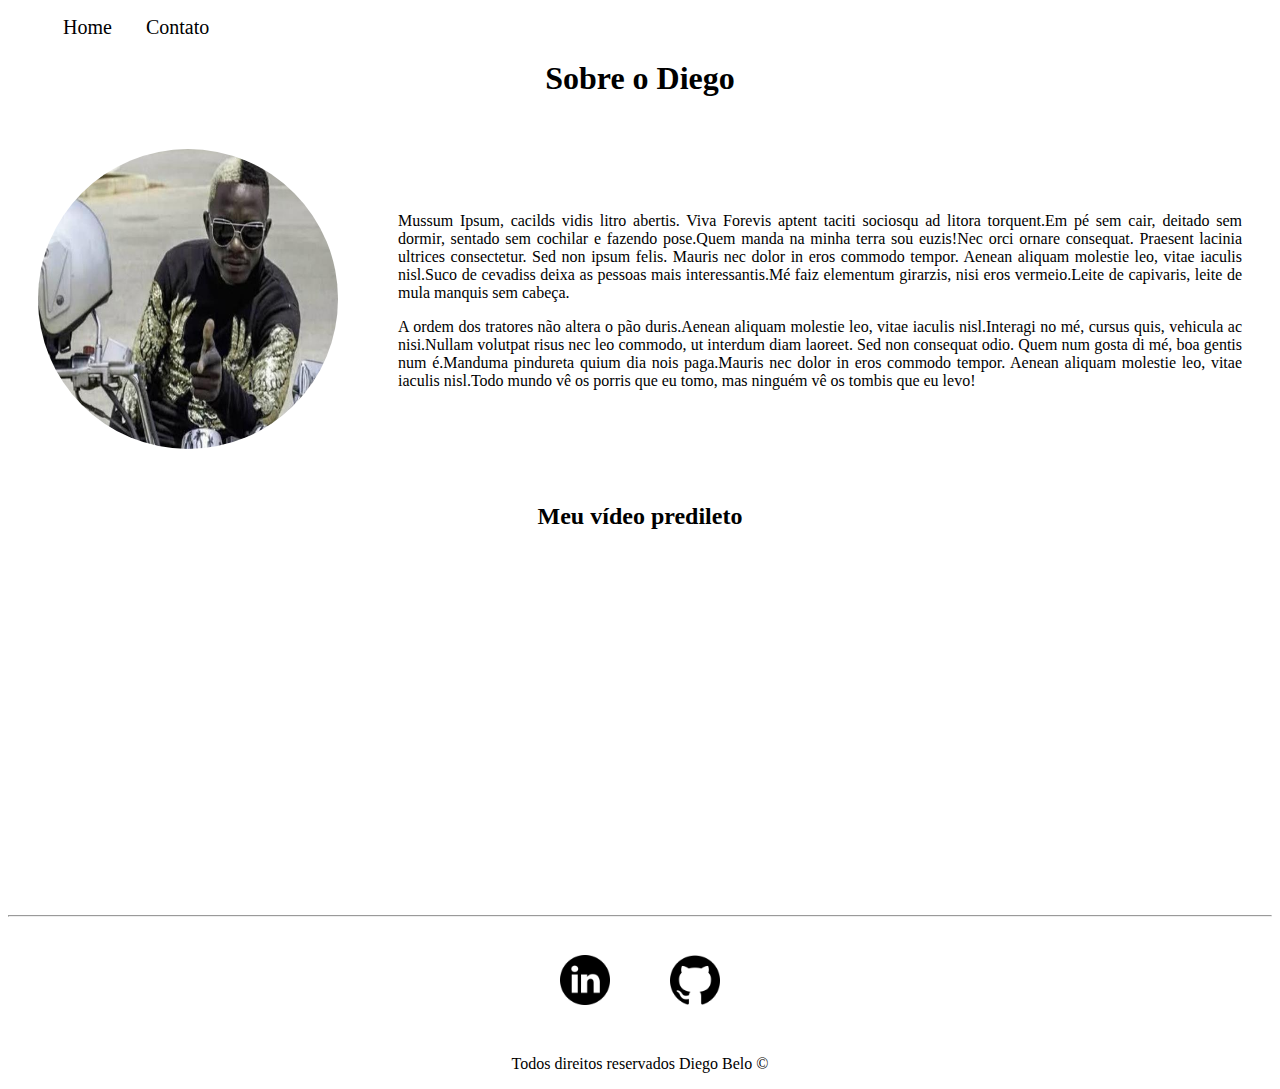
<file: index.html>
<!DOCTYPE html>
<html lang="pt-br">
<head>
    <meta charset="UTF-8">
    <meta name="viewport" content="width=device-width, initial-scale=1.0">
    <title>Meu Perfil</title>

   <link rel="stylesheet" href="assets/css/style.css">

</head>
<body>

   <ul id="menu">
      <li>
         <a href="index.html">Home</a>
      </li>
      <li>
         <a href="contato.html">Contato</a>
      </li>
   </ul>
   
   <h1 class="center">Sobre o Diego</h1>

   <div class="container">
      <div>
         <img class="br-50 wh-300 p-30" src="assets/img/Foto Namayer.jpg" alt="Minha Foto">
      </div>
      <div class="p-30">
         <p class="justify">
            Mussum Ipsum, cacilds vidis litro abertis. Viva Forevis aptent taciti sociosqu ad litora torquent.Em pé sem cair, deitado sem dormir, sentado sem cochilar e fazendo pose.Quem manda na minha terra sou euzis!Nec orci ornare consequat. Praesent lacinia ultrices consectetur. Sed non ipsum felis.
      
            Mauris nec dolor in eros commodo tempor. Aenean aliquam molestie leo, vitae iaculis nisl.Suco de cevadiss deixa as pessoas mais interessantis.Mé faiz elementum girarzis, nisi eros vermeio.Leite de capivaris, leite de mula manquis sem cabeça.
         </p> 
         <p class="justify">
            A ordem dos tratores não altera o pão duris.Aenean aliquam molestie leo, vitae iaculis nisl.Interagi no mé, cursus quis, vehicula ac nisi.Nullam volutpat risus nec leo commodo, ut interdum diam laoreet. Sed non consequat odio.
      
            Quem num gosta di mé, boa gentis num é.Manduma pindureta quium dia nois paga.Mauris nec dolor in eros commodo tempor. Aenean aliquam molestie leo, vitae iaculis nisl.Todo mundo vê os porris que eu tomo, mas ninguém vê os tombis que eu levo!
         </p>
      </div>
   </div>

   <h2 class="center">Meu vídeo predileto</h2>

   <div class="container mb-50">
   <iframe 
   width="560" 
   height="315" 
   src="https://www.youtube.com/embed/sEYoZNb_Ziw" 
   title="YouTube video player" 
   frameborder="0" 
   allow="accelerometer; autoplay; clipboard-write; encrypted-media; gyroscope; picture-in-picture" 
   allowfullscreen>
   </iframe>
   </div>

   <hr>
   <footer>

      <div class="container">
         <a href="https://www.linkedin.com/in/diego-belo-a71942184/" target="_blank">
            <img class="tm-social p-30" src="assets/img/linkedin.png" alt="Logo do Linkedin">
         </a>
         <a href="https://github.com/DiegoBelo1" target="_blank">
            <img class="tm-social p-30" src="assets/img/github.png" alt="Logo do Github">
         </a>
      </div>

     <p class="center">
      Todos direitos reservados Diego Belo &copy;
     </p> 
   </footer>
   

</body>
</html>
</file>
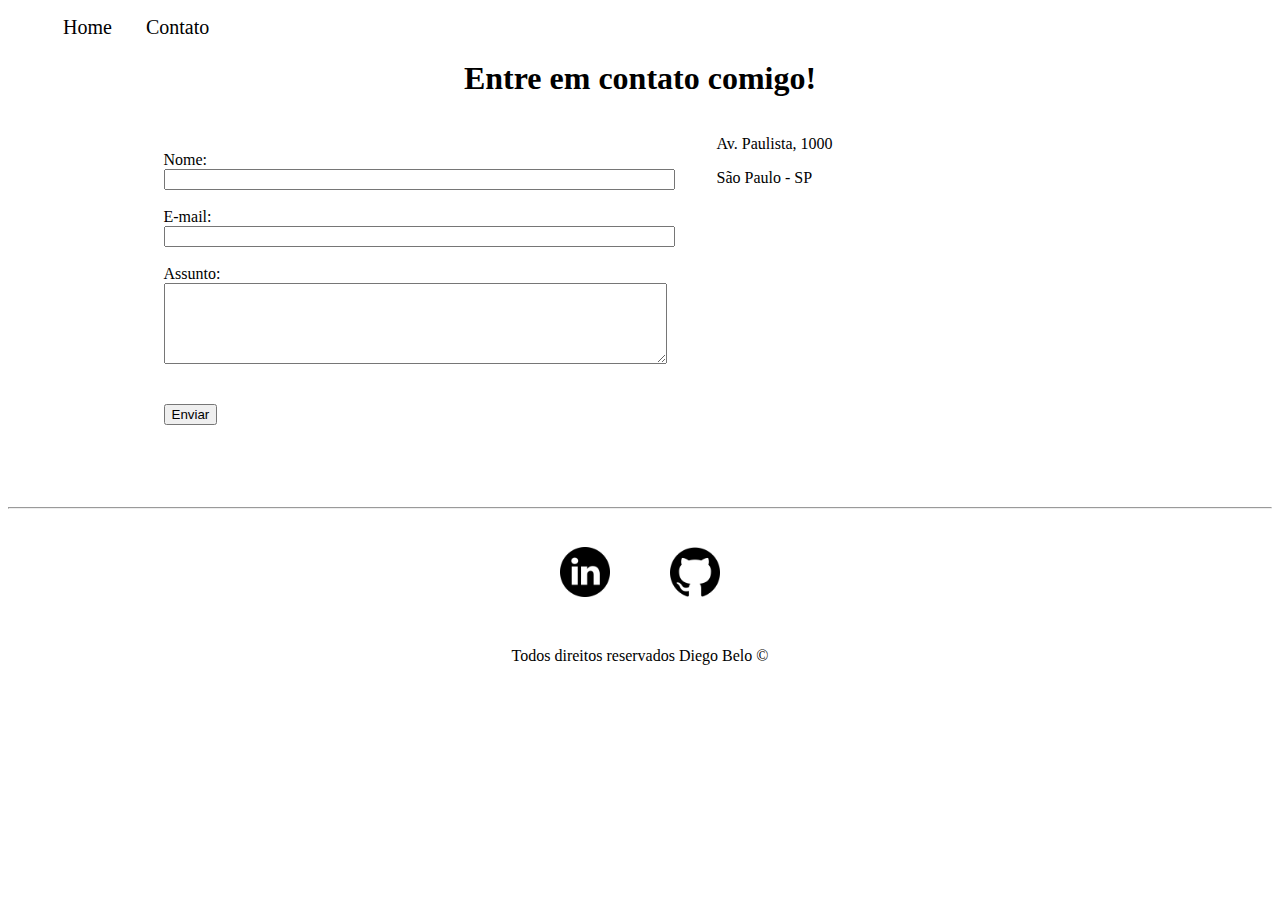
<file: contato.html>
<!DOCTYPE html>
<html lang="pt-br">
<head>
    <meta charset="UTF-8">
    <meta http-equiv="X-UA-Compatible" content="IE=edge">
    <meta name="viewport" content="width=device-width, initial-scale=1.0">
    <title>Contato</title>

    <link rel="stylesheet" href="assets/css/style.css">

</head>
<body>

    <ul id="menu">
        <li>
           <a href="index.html">Home</a>
        </li>
        <li>
           <a href="contato.html">Contato</a>
        </li>
     </ul>

    <h1 class="center">Entre em contato comigo!</h1>

    <div class="container mb-50">

        <div>
            <form>
                <label for="nome">Nome:</label><br>
                <input type="text" id="nome" onkeyup="validaNome()">
                <div id="txtNome"></div>
                <br>
                <label for="email">E-mail:</label><br>
                <input type="email" id="email" onkeyup="validaEmail()">
                <div id="txtEmail"></div>
                <br>
                <label for="assunto">Assunto:</label><br>
                <textarea name="assunto" id="assunto" cols="60" rows="5" onkeyup="validaAssunto()"></textarea>
                <div id="txtAssunto"></div>
                <br>
                <br>
                <button onclick="enviar()">Enviar</button>
            </form>    
        </div>
        <div class="ml-50">
        <p>Av. Paulista, 1000</p>
        <p>São Paulo - SP</p>

        <iframe src="https://www.google.com/maps/embed?pb=!1m18!1m12!1m3!1d3657.0981691353413!2d-46.654126285215!3d-23.564917467608346!2m3!1f0!2f0!3f0!3m2!1i1024!2i768!4f13.1!3m3!1m2!1s0x94ce5994f2e15a7d%3A0xdeb92126793e5e90!2sAv.%20Paulista%2C%201000%20-%20Bela%20Vista%2C%20S%C3%A3o%20Paulo%20-%20SP%2C%2001310-100!5e0!3m2!1spt-BR!2sbr!4v1648219860679!5m2!1spt-BR!2sbr" 
        width="400" height="250" style="border:0;" allowfullscreen="" loading="lazy" referrerpolicy="no-referrer-when-downgrade" onmousemove="mapaZoom()" onmouseout="mapaNormal()" id="mapa"></iframe>
        </div>
    </div>

    <hr>
   <footer>

      <div class="container">
         <a href="https://www.linkedin.com/in/diego-belo-a71942184/" target="_blank">
            <img class="tm-social p-30" src="assets/img/linkedin.png" alt="Logo do Linkedin">
         </a>
         <a href="https://github.com/DiegoBelo1" target="_blank">
            <img class="tm-social p-30" src="assets/img/github.png" alt="Logo do Github">
         </a>
      </div>

     <p class="center">
      Todos direitos reservados Diego Belo &copy;
     </p> 
   </footer>
   
   <script src="assets/js/script.js"></script>

</body>
</html>
</file>
<file: assets/css/style.css>
/*
Estilos da página index.html
*/

.center{
    text-align: center;
}

.justify{
    text-align: justify;
}

.container{
    display: flex;
    flex-flow: row;
    justify-content: center;
    align-items: center;
}

#menu li{
    display: inline;
    padding: 15px;
    text-decoration: none;
}

#menu li a{
    text-decoration: none;
    color: black;
    font-size: 20px;
}

#menu li a:hover{
    color: gray;
}

.p-30{
    padding: 30px;
}

.br-50{
    border-radius: 50%;
}

.wh-300{
    width: 300px;
    height: 300px;
}

.tm-social{
    width: 50px;
    height: 50px;
}

.mb-50{
    margin-bottom: 50px;
}


/*
Estilos da página contato.html
*/

.ml-50{
    margin-left: 50px;
}
</file>
